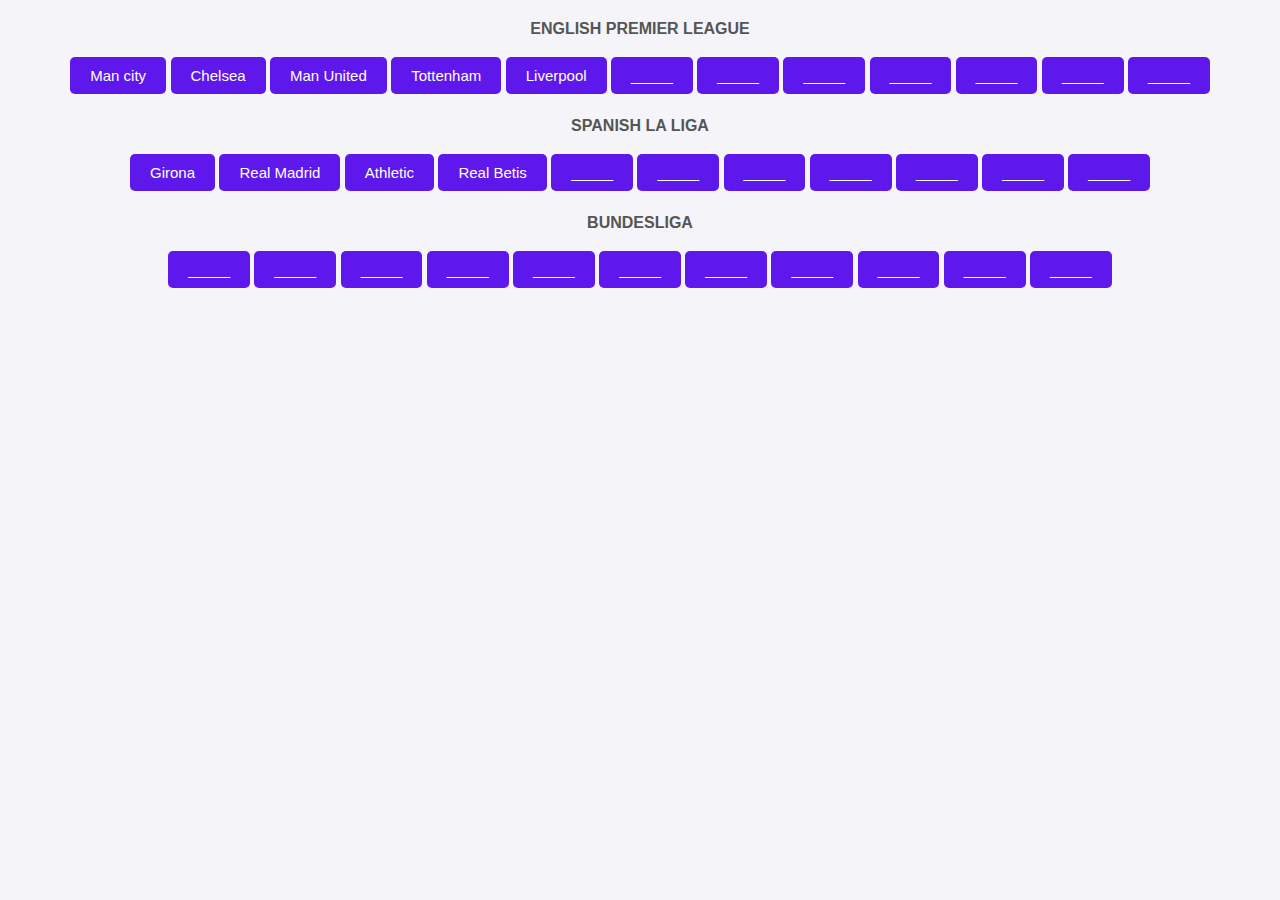
<file: edit.html>
<!DOCTYPE html>
<html lang="en">

<head>
  <meta charset="UTF-8">
  <meta name="viewport" content="width=device-width, initial-scale=1.0">
  <title>Other Tools</title>
  <style>
    body {
      font-family: sans-serif;
      margin: 0;
      padding: 0;
      background: #f4f4f9;
      color: #333;
      text-align: center;
    }

    .links {
      text-align: center;
      margin-top: 20px;
    }

    .links p {
      text-transform: uppercase;
      font-weight: bold;
      font-size: 16px;
      color: #555;
    }

    .links a {
      display: inline-block;
      margin: 3px 0px;
      padding: 10px 20px;
      background: #5e18eb;
      color: #fff;
      border-radius: 5px;
      text-decoration: none;
      font-size: 15px;
      transition: background 0.3s ease, color 0.3s ease;
    }

    .links a:hover {
      background: #4a12b5;
      color: #f9f9f9;
    }
  </style>
</head>

<body>


  <div class="links">
    <p> English Premier League</p>
    <a href="https://github.com/yosintv2/livee/edit/main/mancity"> Man city</a>
    <a href="https://github.com/yosintv2/livee/edit/main/chelsea"> Chelsea </a>
    <a href="https://github.com/yosintv2/livee/edit/main/manunited"> Man United </a>
    <a href="https://github.com/yosintv2/livee/edit/main/tottenham"> Tottenham </a>
    <a href="https://github.com/yosintv2/livee/edit/main/liverpool"> Liverpool </a>
    <a href="https://github.com/yosintv2/livee/edit/main/_____"> _____ </a>
    <a href="https://github.com/yosintv2/livee/edit/main/_____"> _____ </a>
    <a href="https://github.com/yosintv2/livee/edit/main/_____"> _____ </a>
    <a href="https://github.com/yosintv2/livee/edit/main/_____"> _____ </a>
    <a href="https://github.com/yosintv2/livee/edit/main/_____"> _____ </a>
    <a href="https://github.com/yosintv2/livee/edit/main/_____"> _____ </a>
    <a href="https://github.com/yosintv2/livee/edit/main/_____"> _____ </a>
  </div>
  
  
  
   <div class="links">
    <p>  Spanish La Liga </p>
    <a href="https://github.com/yosintv2/livee/edit/main/girona"> Girona </a>
    <a href="https://github.com/yosintv2/livee/edit/main/realmadrid"> Real Madrid </a>
    <a href="https://github.com/yosintv2/livee/edit/main/athletic"> Athletic </a>
    <a href="https://github.com/yosintv2/livee/edit/main/realbetis"> Real Betis </a>
    <a href="https://github.com/yosintv2/livee/edit/main/_____"> _____ </a>
    <a href="https://github.com/yosintv2/livee/edit/main/_____"> _____ </a>
    <a href="https://github.com/yosintv2/livee/edit/main/_____"> _____ </a>
    <a href="https://github.com/yosintv2/livee/edit/main/_____"> _____ </a>
    <a href="https://github.com/yosintv2/livee/edit/main/_____"> _____ </a>
    <a href="https://github.com/yosintv2/livee/edit/main/_____"> _____ </a>
    <a href="https://github.com/yosintv2/livee/edit/main/_____"> _____ </a>
  </div>
  
  
     <div class="links">
    <p>  Bundesliga </p>
    <a href="https://github.com/yosintv2/livee/edit/main/_____"> _____ </a>
    <a href="https://github.com/yosintv2/livee/edit/main/_____"> _____ </a>
    <a href="https://github.com/yosintv2/livee/edit/main/_____"> _____ </a>
    <a href="https://github.com/yosintv2/livee/edit/main/_____"> _____ </a>
    <a href="https://github.com/yosintv2/livee/edit/main/_____"> _____ </a>
    <a href="https://github.com/yosintv2/livee/edit/main/_____"> _____ </a>
    <a href="https://github.com/yosintv2/livee/edit/main/_____"> _____ </a>
    <a href="https://github.com/yosintv2/livee/edit/main/_____"> _____ </a>
    <a href="https://github.com/yosintv2/livee/edit/main/_____"> _____ </a>
    <a href="https://github.com/yosintv2/livee/edit/main/_____"> _____ </a>
    <a href="https://github.com/yosintv2/livee/edit/main/_____"> _____ </a>
  </div>
  
  
  
</body>
</html>
</file>
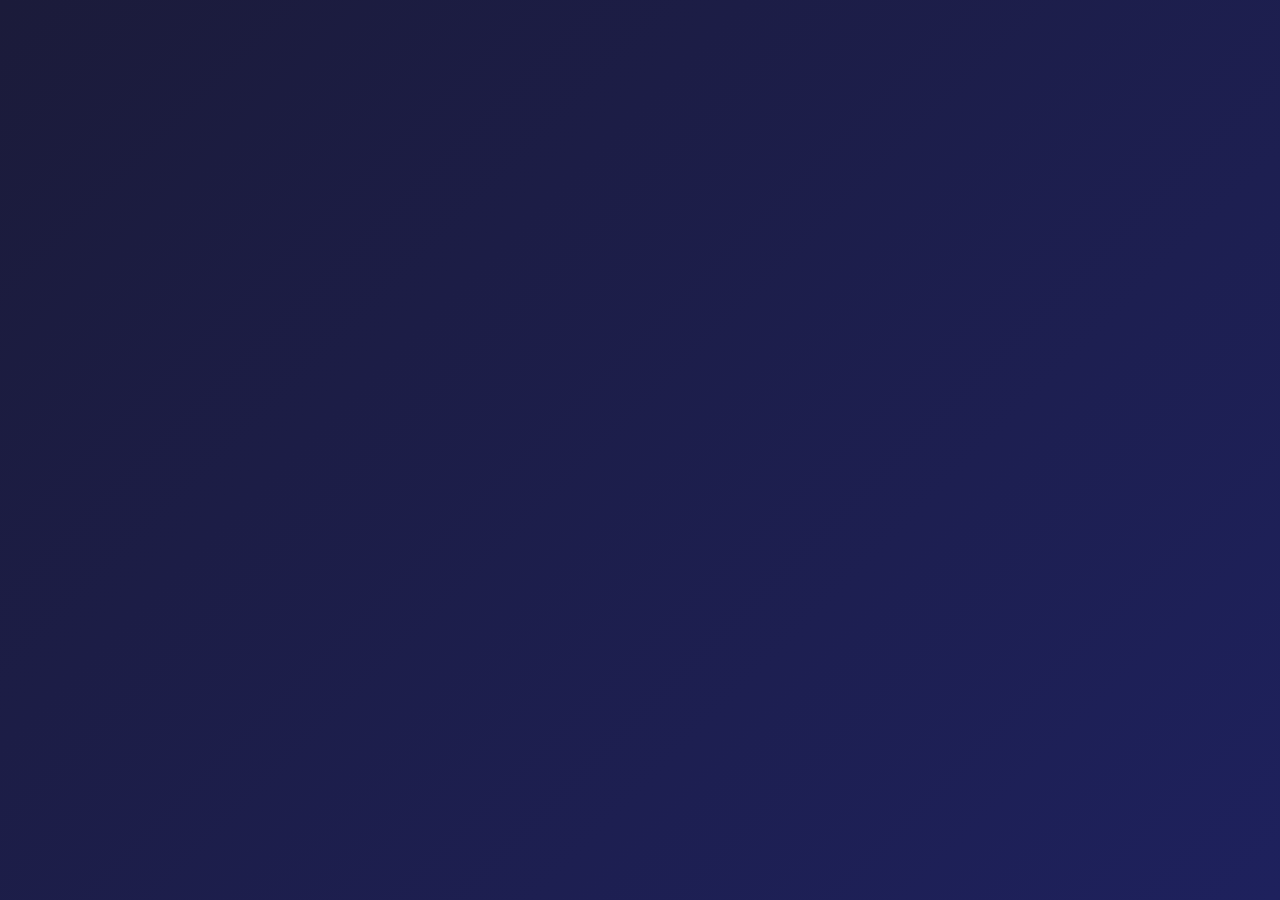
<file: soon.html>
<!DOCTYPE html>
<html lang="en">
<head>
  <meta charset="UTF-8">
  <meta name="viewport" content="width=device-width, initial-scale=1.0">
  <title>Starting Soon Screen</title>
  <link href="https://fonts.googleapis.com/css2?family=Montserrat:wght@400;700&display=swap" rel="stylesheet">
  <style>
    /* Reset and Font */
    body, html {
      margin: 0;
      padding: 0;
      width: 100%;
      height: 100%;
      overflow: hidden;
      font-family: 'Montserrat', sans-serif;
      background: linear-gradient(135deg, #1b1b3a, #1e215d);
      animation: gradientMove 5s infinite alternate;
      display: flex;
      justify-content: center;
      align-items: center;
    }

    @keyframes gradientMove {
      0% { background: linear-gradient(135deg, #1b1b3a, #1e215d); }
      100% { background: linear-gradient(135deg, #1a0033, #004080); }
    }

    /* Container */
    .starting-screen {
      text-align: center;
      color: white;
    }
    
    .starting-screen div {
  line-height: 1.1; /* Adjust spacing between lines */

}

/* Drop-in Animation from Outside the Top Window */
.drop-in {
  opacity: 0;
  transform: translateY(-100vh); /* Start from outside the top window */
  animation: dropIn 1.5s ease forwards;
}

@keyframes dropIn {
  from { opacity: 0; transform: translateY(-100vh); }
  to { opacity: 1; transform: translateY(0); }
}

    /* Text Styles */
    .live-stream {
      font-size: 40px;
      letter-spacing: 2px;
      font-weight: 800;
      color: #ff85ea;
          text-align: left;

    }

    .starting {
font-size: 100px;
      font-weight: 800;    
    text-align: left;
    }

    .soon {
font-size: 100px;
            color: #ff85ea;
                text-align: left;


      font-weight: 800;    }

    @keyframes textGlow {
      0% { text-shadow: 0 0 10px #ff00ff, 0 0 20px #f8b400; }
      100% { text-shadow: 0 0 20px #ff00ff, 0 0 40px #ffffff; }
    }

    /* Countdown */
    .countdown {
      font-size: 2.5rem;
      margin-top: 1rem;
      color: #004080;
      font-weight: 900;
      background-color: transparent;
      border-radius: 5px;
      -webkit-text-stroke: 2px white; /* Adds white stroke */
        display: inline-block;
  padding: 5px 20px; /* Add some padding around text */
  border-radius: 5px; /* Optional: round the corners */
  border: 3px dotted #ff7ceb; /* Add border color same as rectangle */
  letter-spacing: 2px;
      
    }
    
    
    /* Mobile Responsive Styles */
@media (max-width: 768px) {
  /* For mobile devices */
  .live-stream {
    font-size: 30px; /* Smaller font size on mobile */
  }

  .starting {
    font-size: 40px; /* Adjust starting text size on mobile */
  }

  .soon {
    font-size: 80px; /* Adjust soon text size on mobile */
  }

  .countdown {
    font-size: 2rem; /* Slightly smaller countdown on mobile */
  }
}

    
    



  </style>
</head>
<body>
  <div class="starting-screen">
    <div class="live-stream drop-in">LIVE STREAM</div>
    <div class="starting drop-in">NOT STARTED</div>
    <div class="soon drop-in">YET...</div>
  </div>



</body>
</html>
</file>
